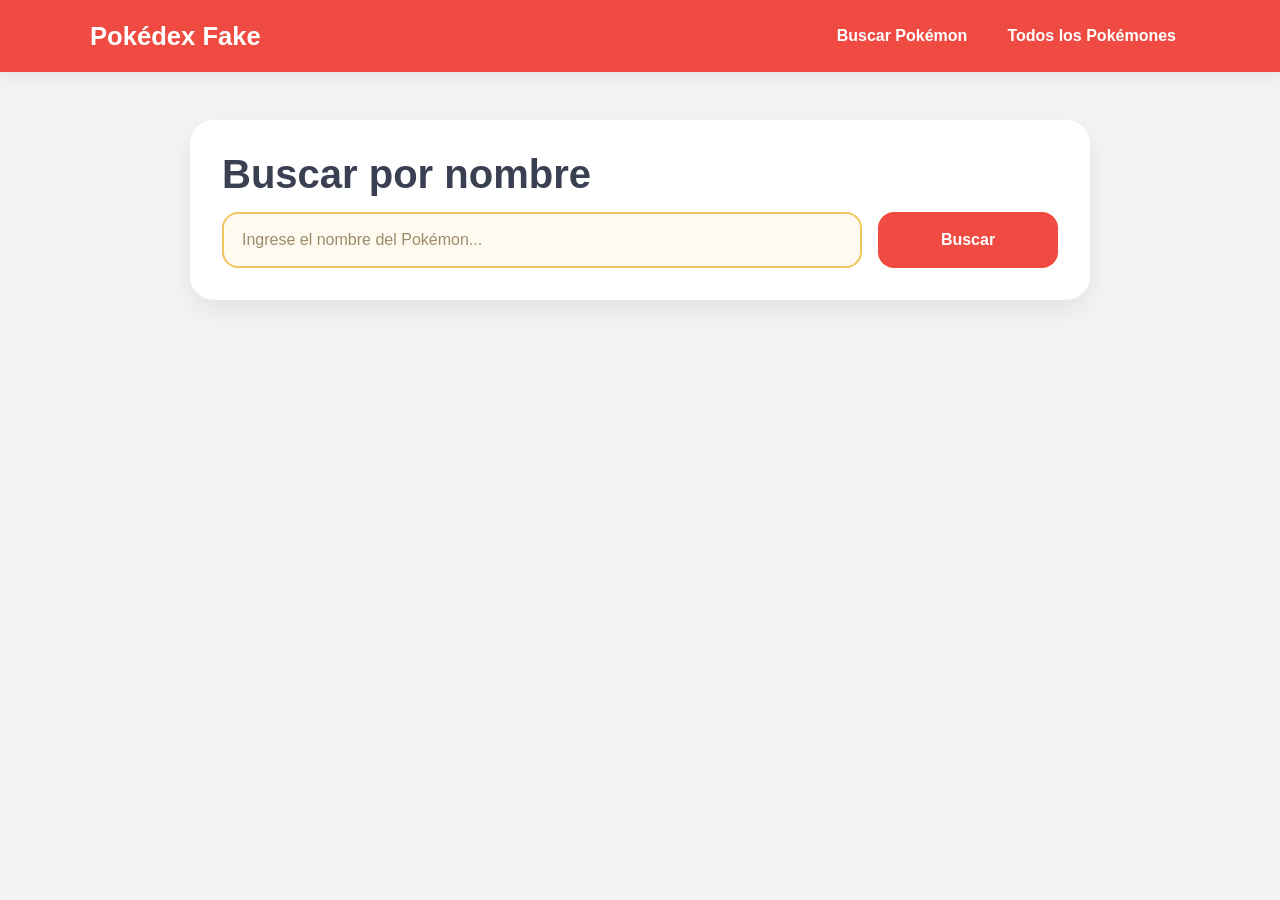
<file: index.html>
<!DOCTYPE html>
<html lang="es">
<head>
    <meta charset="UTF-8">
    <meta name="viewport" content="width=device-width, initial-scale=1.0">
    <title>Pokédex</title>
    <script>
        window.location.replace('./pages/search-pokemon.html');
    </script>
</head>
<body>
</body>
</html>
</file>
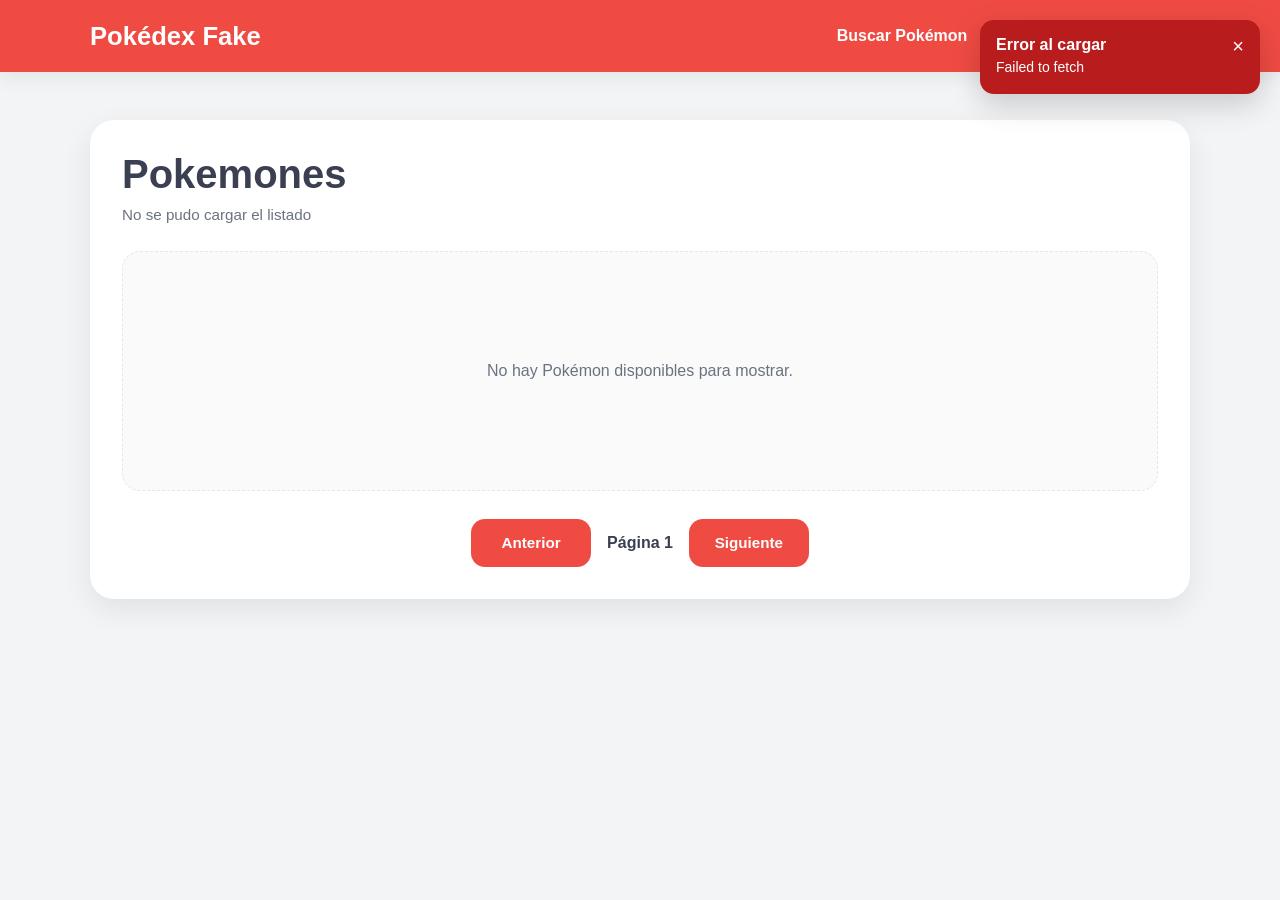
<file: pages/pokemon-list.html>
<!DOCTYPE html>
<html lang="es">
<head>
    <meta charset="UTF-8">
    <meta name="viewport" content="width=device-width, initial-scale=1.0">
    <title>Listado de Pokémon</title>
    <link rel="stylesheet" href="../css/page/pokemon-list.css">
    <link rel="stylesheet" href="../components/header/header.css">
    <link rel="stylesheet" href="../components/toast/toast.css">
    <link rel="stylesheet" href="../components/modal/pokemon-modal.css">
    <link rel="stylesheet" href="../components/pokemon-card/pokemon-card.css">
    <script type="module" src="../js/controllers/pokemon-list.controller.js"></script>
</head>
<body>
    <div id="headerContainer"></div>

    <main class="pokemon-list-page">
        <section class="pokemon-list-section">
            <div class="pokemon-list-section__header">
                <h1 class="pokemon-list-section__title">Pokemones</h1>
                <p class="pokemon-list-section__meta" id="pokemonListMeta">
                    Cargando Pokémones...
                </p>
            </div>

            <div id="pokemonCardsContainer" class="pokemon-cards-container"></div>

            <div class="pokemon-list-pagination">
                <button id="previousPageButton" class="pagination-button" type="button">
                    Anterior
                </button>

                <span id="currentPageIndicator" class="pagination-indicator">
                    Página 1
                </span>

                <button id="nextPageButton" class="pagination-button" type="button">
                    Siguiente
                </button>
            </div>
        </section>
    </main>

    <div id="pokemonCardTemplateContainer"></div>
    <div id="pokemonModalContainer"></div>
    <div id="toastContainer"></div>
</body>
</html>
</file>
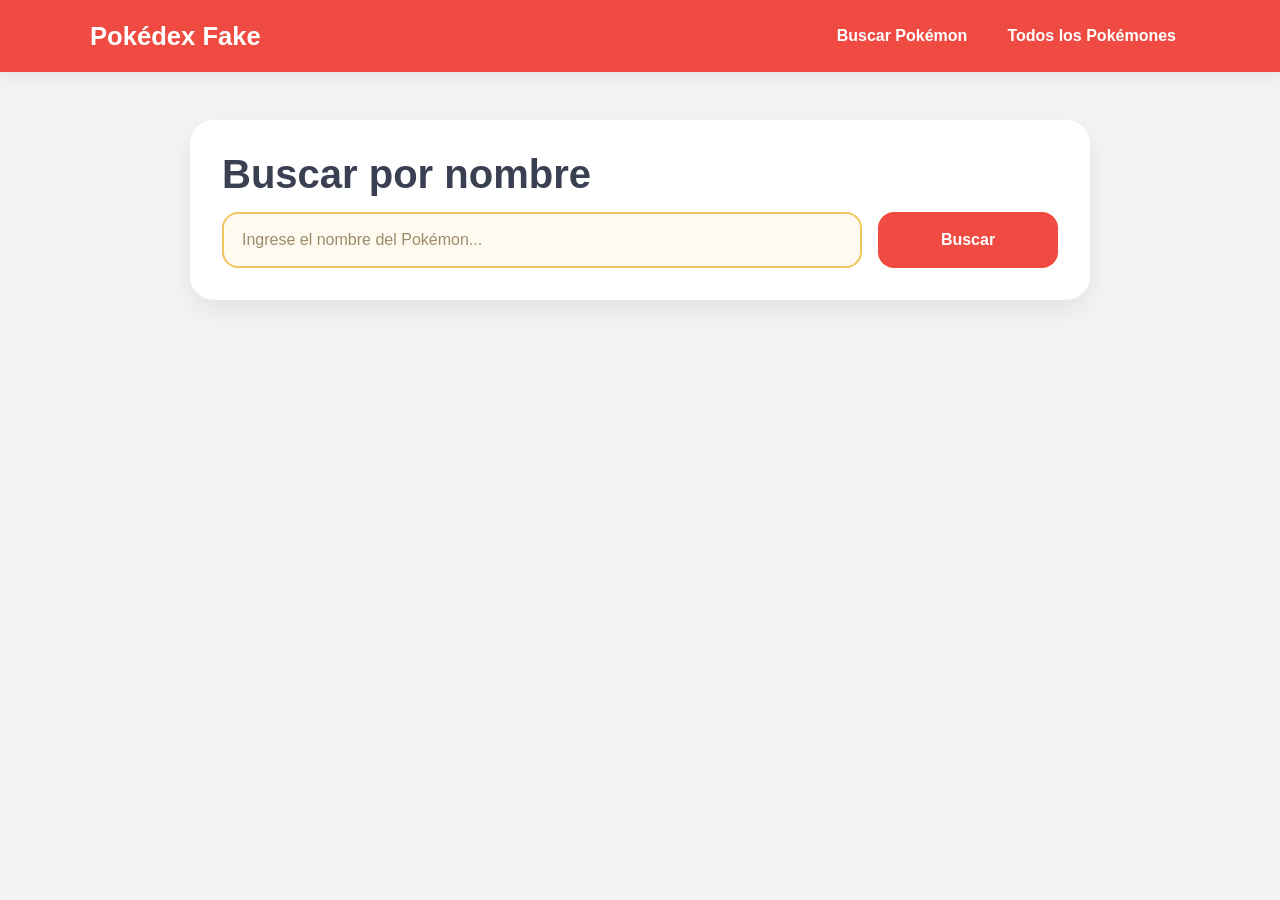
<file: pages/search-pokemon.html>
<!DOCTYPE html>
<html lang="es">
<head>
    <meta charset="UTF-8">
    <meta name="viewport" content="width=device-width, initial-scale=1.0">
    <title>Buscar Pokémon</title>
    <link rel="stylesheet" href="../css/page/search-pokemon.css">
    <link rel="stylesheet" href="../components/toast/toast.css">
    <link rel="stylesheet" href="../components/header/header.css">
    <link rel="stylesheet" href="../components/modal/pokemon-modal.css">
    <script type="module" src="../js/controllers/get-pokemon-page.controller.js"></script>
</head>
<body>
    <div id="headerContainer"></div>

    <div class="search-container">
        <h1>Buscar por nombre</h1>
        <input type="text" id="searchInput" placeholder="Ingrese el nombre del Pokémon...">
        <button id="searchButton">Buscar</button>
    </div>

    <div id="resultsContainer" class="results-container">
        <h2>Resultados</h2>

        <div class="pokemon-info">
            <h3 id="pokemonName" class="pokemon-name">Nombre del Pokémon</h3>
            <img id="pokemonImage" class="pokemon-img" alt="Imagen del Pokémon">

            <div class="pokemon-type">
                <span id="pokemonType" class="badge normal">No definido</span>
            </div>

            <p id="pokemonId" class="pokemon-id">ID:</p>
            <p id="pokemonHeight" class="pokemon-height">Altura:</p>
            <p id="pokemonSkills" class="pokemon-skills">Habilidades:</p>

            <button id="openPokemonModalButton" class="open-modal-button" type="button">
                Ver detalle
            </button>
        </div>
    </div>

    <div id="pokemonModalContainer"></div>
    <div id="toastContainer"></div>
</body>
</html>
</file>
<file: css/page/pokemon-list.css>
* {
    margin: 0;
    padding: 0;
    box-sizing: border-box;
}

:root {
    --color-background: #f3f4f6;
    --color-surface: #ffffff;
    --color-text: #2f3443;
    --color-text-soft: #6b7280;
    --color-border: #e5e7eb;
    --color-accent: #ef4b43;
    --color-accent-hover: #d93f38;
    --color-shadow: 0 10px 30px rgba(0, 0, 0, 0.08);
}

body {
    font-family: Arial, sans-serif;
    background-color: var(--color-background);
    color: var(--color-text);
    min-height: 100vh;
    padding-top: 96px;
}

body.modal-open {
    overflow: hidden;
}

.pokemon-list-page {
    width: 100%;
    padding: 24px 0 40px;
}

.pokemon-list-section {
    width: min(100% - 32px, 1100px);
    margin: 0 auto 24px;
    background-color: var(--color-surface);
    border-radius: 24px;
    box-shadow: var(--color-shadow);
    padding: 32px;
}

.pokemon-list-section__header {
    display: flex;
    flex-direction: column;
    gap: 8px;
    margin-bottom: 24px;
}

.pokemon-list-section__title {
    font-size: clamp(1.8rem, 4vw, 2.5rem);
    color: #3b3f52;
    line-height: 1.1;
}

.pokemon-list-section__meta {
    font-size: 0.95rem;
    color: var(--color-text-soft);
    line-height: 1.5;
}

.pokemon-list-pagination {
    margin-top: 28px;
    display: flex;
    align-items: center;
    justify-content: center;
    gap: 16px;
    flex-wrap: wrap;
}

.pagination-button {
    min-width: 120px;
    min-height: 48px;
    border: none;
    border-radius: 14px;
    background-color: var(--color-accent);
    color: #ffffff;
    font-size: 0.95rem;
    font-weight: 700;
    cursor: pointer;
    transition: background-color 0.2s ease, opacity 0.2s ease, transform 0.2s ease;
}

.pagination-button:hover {
    background-color: var(--color-accent-hover);
    transform: translateY(-1px);
}

.pagination-button:disabled {
    opacity: 0.55;
    cursor: not-allowed;
    transform: none;
}

.pagination-button.hidden {
    display: none;
}

.pagination-indicator {
    font-size: 1rem;
    font-weight: 700;
    color: #3b3f52;
}

.pokemon-list-empty {
    width: 100%;
    min-height: 180px;
    display: flex;
    align-items: center;
    justify-content: center;
    border: 1px dashed var(--color-border);
    border-radius: 18px;
    color: var(--color-text-soft);
    background-color: #fafafa;
    text-align: center;
    padding: 20px;
}

@media (max-width: 767px) {
    body {
        padding-top: 88px;
    }

    .pokemon-list-section {
        width: min(100% - 24px, 1100px);
        padding: 22px;
        border-radius: 18px;
    }

    .pokemon-list-pagination {
        gap: 12px;
    }
}

@media (max-width: 480px) {
    .pokemon-list-section {
        width: min(100% - 16px, 1100px);
        padding: 18px;
    }

    .pagination-button {
        width: 100%;
    }

    .pokemon-list-pagination {
        flex-direction: column;
        align-items: stretch;
    }
}
</file>
<file: components/header/header.css>
.app-header {
    position: fixed;
    top: 0;
    left: 0;
    z-index: 1000;
    width: 100%;
    background-color: #ef4b43;
    box-shadow: 0 4px 20px rgba(0, 0, 0, 0.08);
}

.app-header__content {
    width: min(100% - 32px, 1100px);
    margin: 0 auto;
    min-height: 72px;
    display: flex;
    align-items: center;
    justify-content: space-between;
    gap: 20px;
}

.app-header__brand {
    color: #ffffff;
    text-decoration: none;
    font-size: 1.6rem;
    font-weight: 700;
}

.app-header__toggle {
    display: none;
    width: 44px;
    height: 44px;
    border: none;
    background: transparent;
    cursor: pointer;
    padding: 0;
}

.app-header__toggle-line {
    display: block;
    width: 24px;
    height: 3px;
    margin: 5px auto;
    background-color: #ffffff;
    border-radius: 999px;
    transition: 0.2s ease;
}

.app-header__nav {
    display: flex;
    align-items: center;
    gap: 12px;
}

.app-header__link {
    color: #ffffff;
    text-decoration: none;
    font-size: 1rem;
    font-weight: 600;
    padding: 10px 14px;
    border-radius: 12px;
    transition: background-color 0.2s ease;
}

.app-header__link:hover {
    background-color: rgba(255, 255, 255, 0.14);
}

@media (max-width: 767px) {
    .app-header__content {
        width: min(100% - 24px, 1100px);
        min-height: 64px;
        position: relative;
    }

    .app-header__toggle {
        display: inline-block;
    }

    .app-header__nav {
        display: none;
        position: absolute;
        top: calc(100% + 10px);
        left: 0;
        right: 0;
        flex-direction: column;
        align-items: stretch;
        gap: 8px;
        background-color: #ffffff;
        border-radius: 16px;
        padding: 12px;
        box-shadow: 0 10px 30px rgba(0, 0, 0, 0.12);
    }

    .app-header__nav.is-open {
        display: flex;
    }

    .app-header__link {
        color: #2f3443;
        background-color: #f3f4f6;
        border-radius: 12px;
    }

    .app-header__link:hover {
        background-color: #e9ebef;
    }
}
</file>
<file: components/toast/toast.css>
.toast {
    position: fixed;
    top: 20px;
    right: 20px;
    min-width: 280px;
    max-width: 360px;
    display: flex;
    justify-content: space-between;
    align-items: flex-start;
    gap: 12px;
    padding: 16px;
    border-radius: 14px;
    color: #ffffff;
    box-shadow: 0 10px 30px rgba(0, 0, 0, 0.18);
    opacity: 0;
    transform: translateY(-10px);
    pointer-events: none;
    transition: opacity 0.25s ease, transform 0.25s ease;
    z-index: 9999;
}

.toast.show {
    opacity: 1;
    transform: translateY(0);
    pointer-events: auto;
}

.toast.success {
    background-color: #22c55e;
}

.toast.error {
    background-color: #b91c1c;
}

.toast-content {
    flex: 1;
}

.toast-title {
    font-size: 16px;
    font-weight: 700;
    margin-bottom: 4px;
}

.toast-message {
    font-size: 14px;
    line-height: 1.4;
}

.toast-close {
    background: transparent;
    border: none;
    color: #ffffff;
    font-size: 20px;
    cursor: pointer;
    line-height: 1;
}
</file>
<file: components/modal/pokemon-modal.css>
.pokemon-modal-overlay {
    position: fixed;
    inset: 0;
    background-color: rgba(15, 23, 42, 0.6);
    display: none;
    align-items: center;
    justify-content: center;
    padding: 20px;
    z-index: 1100;
}

.pokemon-modal-overlay.show {
    display: flex;
}

.pokemon-modal {
    width: 100%;
    max-width: 720px;
    max-height: 90vh;
    display: flex;
    flex-direction: column;
    background-color: #ffffff;
    border-radius: 24px;
    box-shadow: 0 20px 40px rgba(0, 0, 0, 0.18);
    overflow: hidden;
}

.pokemon-modal__header {
    position: sticky;
    top: 0;
    z-index: 2;
    display: flex;
    align-items: center;
    justify-content: space-between;
    gap: 16px;
    padding: 24px 24px 16px;
    border-bottom: 1px solid #e5e7eb;
    background-color: #ffffff;
}

.pokemon-modal__title {
    font-size: 1.6rem;
    color: #2f3443;
}

.pokemon-modal__close {
    width: 42px;
    height: 42px;
    border: none;
    border-radius: 12px;
    background-color: #ef4b43;
    color: #ffffff;
    font-size: 1.5rem;
    cursor: pointer;
}

.pokemon-modal__body {
    padding: 24px;
    display: flex;
    flex-direction: column;
    gap: 24px;
    overflow-y: auto;
}

.pokemon-modal__section {
    display: flex;
    flex-direction: column;
    gap: 14px;
}

.pokemon-modal__section-title {
    font-size: 1.1rem;
    color: #6b7280;
}

.pokemon-modal__content {
    background-color: #f8f9fb;
    border: 1px solid #e5e7eb;
    border-radius: 16px;
    padding: 16px;
    min-height: 80px;
}

.pokemon-modal__empty {
    color: #6b7280;
    font-size: 0.95rem;
}

.pokemon-modal-detail {
    display: grid;
    grid-template-columns: 160px 1fr;
    gap: 20px;
    align-items: center;
}

.pokemon-modal-detail__image {
    width: 100%;
    max-width: 160px;
    height: 160px;
    object-fit: contain;
    display: block;
    margin: 0 auto;
}

.pokemon-modal-detail__info {
    display: flex;
    flex-direction: column;
    gap: 10px;
    color: #2f3443;
}

.pokemon-modal-detail__info p {
    line-height: 1.5;
    word-break: break-word;
}

.pokemon-modal-evolutions {
    display: grid;
    grid-template-columns: repeat(auto-fit, minmax(120px, 1fr));
    gap: 16px;
}

.pokemon-modal-evolution-card {
    background-color: #ffffff;
    border: 1px solid #e5e7eb;
    border-radius: 16px;
    padding: 12px;
    text-align: center;
}

.pokemon-modal-evolution-card__image {
    width: 100%;
    max-width: 96px;
    height: 96px;
    object-fit: contain;
    display: block;
    margin: 0 auto 10px;
}

.pokemon-modal-evolution-card__name {
    font-size: 0.95rem;
    font-weight: 700;
    color: #2f3443;
    text-transform: capitalize;
}

@media (max-width: 767px) {
    .pokemon-modal-overlay {
        padding: 12px;
    }

    .pokemon-modal {
        border-radius: 18px;
        max-height: 94vh;
    }

    .pokemon-modal__header {
        padding: 18px 18px 14px;
    }

    .pokemon-modal__title {
        font-size: 1.3rem;
    }

    .pokemon-modal__body {
        padding: 18px;
    }

    .pokemon-modal__close {
        width: 38px;
        height: 38px;
        font-size: 1.25rem;
    }

    .pokemon-modal-detail {
        grid-template-columns: 1fr;
    }

    .pokemon-modal-detail__image {
        max-width: 140px;
        height: 140px;
    }
}
</file>
<file: components/pokemon-card/pokemon-card.css>
.pokemon-cards-container {
    display: grid;
    grid-template-columns: repeat(auto-fit, minmax(220px, 1fr));
    gap: 20px;
    min-height: 240px;
}

.pokemon-card {
    background-color: #ffffff;
    border: 1px solid var(--color-border);
    border-radius: 20px;
    padding: 18px;
    display: flex;
    flex-direction: column;
    gap: 14px;
    box-shadow: 0 6px 18px rgba(0, 0, 0, 0.04);
    transition: transform 0.2s ease, box-shadow 0.2s ease;
}

.pokemon-card:hover {
    transform: translateY(-4px);
    box-shadow: 0 12px 24px rgba(0, 0, 0, 0.08);
}

.pokemon-card__image {
    width: 100%;
    height: 160px;
    object-fit: contain;
    background-color: #f8f9fb;
    border-radius: 16px;
    padding: 14px;
    border: 1px solid var(--color-border);
}

.pokemon-card__body {
    display: flex;
    flex-direction: column;
    gap: 8px;
}

.pokemon-card__name {
    font-size: 1.2rem;
    font-weight: 700;
    color: #2f3443;
    text-transform: capitalize;
}

.pokemon-card__id,
.pokemon-card__type {
    font-size: 0.95rem;
    color: var(--color-text-soft);
    line-height: 1.5;
}

.pokemon-card__button {
    margin-top: auto;
    min-height: 46px;
    border: none;
    border-radius: 14px;
    background-color: var(--color-accent);
    color: #ffffff;
    font-size: 0.95rem;
    font-weight: 700;
    cursor: pointer;
    transition: background-color 0.2s ease, transform 0.2s ease;
}

.pokemon-card__button:hover {
    background-color: var(--color-accent-hover);
    transform: translateY(-1px);
}

@media (max-width: 767px) {
    .pokemon-cards-container {
        grid-template-columns: 1fr;
    }

    .pokemon-card__image {
        height: 180px;
    }
}

@media (max-width: 480px) {
    .pokemon-card {
        padding: 16px;
        border-radius: 18px;
    }

    .pokemon-card__image {
        height: 160px;
    }
}
</file>
<file: css/page/search-pokemon.css>
* {
    margin: 0;
    padding: 0;
    box-sizing: border-box;
}

:root {
    --color-background: #f3f4f6;
    --color-surface: #ffffff;
    --color-text: #2f3443;
    --color-text-soft: #6b7280;
    --color-border: #e5e7eb;
    --color-accent: #ef4b43;
    --color-accent-soft: #fffaf0;
    --color-accent-border: #f0c75e;
    --color-badge-normal: #69c3b0;
    --shadow-card: 0 10px 30px rgba(0, 0, 0, 0.08);
}

body {
    font-family: Arial, sans-serif;
    background-color: var(--color-background);
    color: var(--color-text);
    min-height: 100vh;
    padding-top: 96px;
}

body.modal-open {
    overflow: hidden;
}

.search-container,
.results-container {
    width: min(100% - 32px, 900px);
    margin: 24px auto;
    background-color: var(--color-surface);
    padding: 32px;
    border-radius: 24px;
    box-shadow: var(--shadow-card);
}

.search-container {
    display: flex;
    flex-direction: column;
    gap: 16px;
}

.search-container h1 {
    font-size: clamp(1.75rem, 4vw, 2.5rem);
    color: #3b3f52;
    font-weight: 700;
    line-height: 1.1;
}

.search-container input {
    width: 100%;
    height: 56px;
    padding: 0 18px;
    border: 2px solid var(--color-accent-border);
    border-radius: 16px;
    font-size: 1rem;
    outline: none;
    background-color: var(--color-accent-soft);
    color: #5b5b5b;
    transition: border-color 0.2s ease, box-shadow 0.2s ease;
}

.search-container input::placeholder {
    color: #9c8b6b;
}

.search-container input:focus {
    border-color: var(--color-accent);
    box-shadow: 0 0 0 4px rgba(239, 75, 67, 0.12);
}

.search-container button {
    width: 100%;
    min-height: 56px;
    border: none;
    border-radius: 16px;
    background-color: var(--color-accent);
    color: #ffffff;
    font-size: 1rem;
    font-weight: 700;
    cursor: pointer;
    transition: transform 0.2s ease, box-shadow 0.2s ease, opacity 0.2s ease;
}

.search-container button:hover {
    transform: translateY(-2px);
    box-shadow: 0 8px 20px rgba(239, 75, 67, 0.25);
}

.search-container button:active {
    transform: translateY(0);
}

.results-container {
    display: none;
}

.results-container.show {
    display: block;
}

.results-container h2 {
    font-size: clamp(1.25rem, 3vw, 1.7rem);
    color: var(--color-text-soft);
    margin-bottom: 20px;
    font-weight: 600;
}

.pokemon-info {
    display: flex;
    flex-direction: column;
    gap: 16px;
}

.pokemon-name {
    font-size: clamp(1.5rem, 4vw, 2.4rem);
    font-weight: 700;
    color: #3b3f52;
    line-height: 1.1;
    word-break: break-word;
    text-transform: capitalize;
}

.pokemon-img {
    width: 100%;
    max-width: 360px;
    min-height: 220px;
    height: auto;
    object-fit: contain;
    background-color: #f8f9fb;
    border: 1px solid var(--color-border);
    border-radius: 22px;
    padding: 20px;
    display: block;
    margin: 0 auto;
}

.pokemon-type {
    display: flex;
    flex-wrap: wrap;
    gap: 10px;
}

.badge {
    display: inline-flex;
    align-items: center;
    justify-content: center;
    padding: 10px 18px;
    border-radius: 999px;
    font-size: 0.95rem;
    font-weight: 700;
    color: #ffffff;
    min-width: 110px;
    text-align: center;
}

.normal {
    background-color: var(--color-badge-normal);
}

.pokemon-id,
.pokemon-height,
.pokemon-skills {
    font-size: 1rem;
    color: #5b6270;
    padding-bottom: 12px;
    border-bottom: 1px solid #e8eaee;
    line-height: 1.5;
    word-break: break-word;
}

.open-modal-button {
    width: 100%;
    min-height: 54px;
    border: 2px solid var(--color-accent);
    border-radius: 16px;
    background-color: #ffffff;
    color: var(--color-accent);
    font-size: 1rem;
    font-weight: 700;
    cursor: pointer;
    padding: 14px 18px;
    transition: background-color 0.2s ease, color 0.2s ease, transform 0.2s ease, box-shadow 0.2s ease;
}

.open-modal-button:hover {
    background-color: var(--color-accent);
    color: #ffffff;
    transform: translateY(-2px);
    box-shadow: 0 8px 20px rgba(239, 75, 67, 0.2);
}

.open-modal-button:active {
    transform: translateY(0);
    box-shadow: none;
}

.open-modal-button:focus {
    outline: none;
    box-shadow: 0 0 0 4px rgba(239, 75, 67, 0.15);
}

.open-modal-button:disabled {
    opacity: 0.6;
    cursor: not-allowed;
    transform: none;
    box-shadow: none;
}

@media (min-width: 768px) {
    .search-container {
        display: grid;
        grid-template-columns: 1fr 180px;
        align-items: end;
    }

    .search-container h1 {
        grid-column: 1 / -1;
    }

    .search-container input {
        margin: 0;
    }

    .search-container button {
        width: 100%;
    }

    .results-container {
        padding: 40px;
    }

    .pokemon-img {
        max-width: 420px;
        min-height: 280px;
    }

    .pokemon-id,
    .pokemon-height,
    .pokemon-skills {
        font-size: 1.1rem;
    }
}

@media (max-width: 767px) {
    body {
        padding-top: 88px;
    }

    .search-container,
    .results-container {
        width: min(100% - 24px, 900px);
        padding: 22px;
        border-radius: 18px;
    }

    .search-container button,
    .search-container input {
        font-size: 1rem;
    }

    .badge {
        font-size: 0.9rem;
        padding: 8px 16px;
    }
}

@media (max-width: 480px) {
    .search-container,
    .results-container {
        width: min(100% - 16px, 900px);
        margin: 16px auto;
        padding: 18px;
    }

    .search-container input,
    .search-container button {
        min-height: 52px;
    }

    .pokemon-img {
        min-height: 180px;
        padding: 14px;
        border-radius: 18px;
    }

    .pokemon-id,
    .pokemon-height,
    .pokemon-skills {
        font-size: 0.95rem;
    }

    .open-modal-button {
        min-height: 50px;
        font-size: 0.95rem;
        border-radius: 14px;
        padding: 12px 16px;
    }
}
</file>
